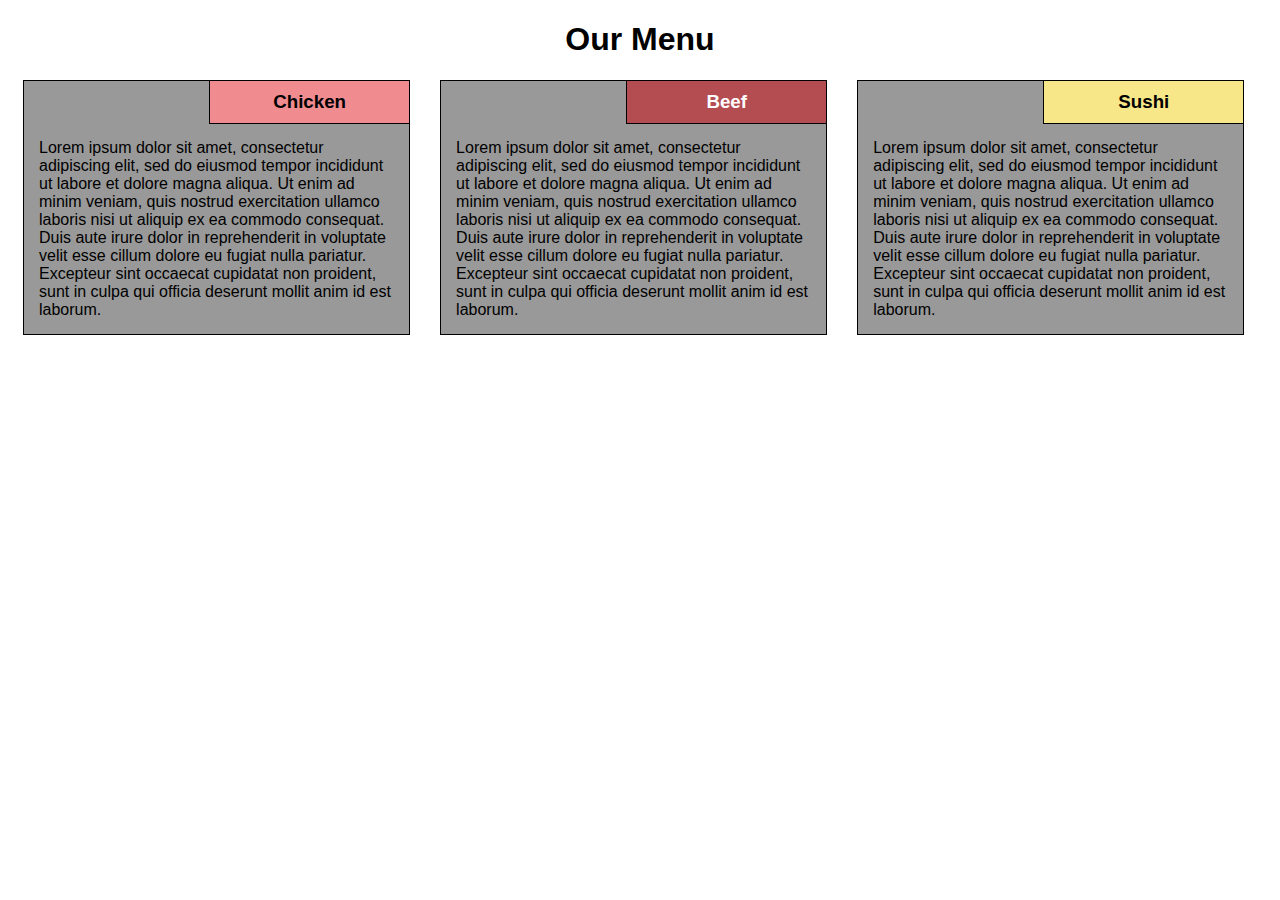
<file: module2/index.html>
<!DOCTYPE html>
<html>
<head>
  <title>Module 2 Assignment</title>
  <link rel="stylesheet" href="css/responsive.css" type="text/css">
</head>
<body>
  <h1>Our Menu</h1>
  <div class="row">
    <div class="col-lg-4 col-md-6">
      <div class="menu-item">
        <h3 class="menu-title chicken">Chicken</h3>
        <p>Lorem ipsum dolor sit amet, consectetur adipiscing elit, sed do eiusmod tempor incididunt ut labore et dolore magna aliqua. Ut enim ad minim veniam, quis nostrud exercitation ullamco laboris nisi ut aliquip ex ea commodo consequat. Duis aute irure dolor in reprehenderit in voluptate velit esse cillum dolore eu fugiat nulla pariatur. Excepteur sint occaecat cupidatat non proident, sunt in culpa qui officia deserunt mollit anim id est laborum.</p>
      </div>
    </div>
    <div class="col-lg-4 col-md-6">
      <div class="menu-item">
        <h3 class="menu-title beef">Beef</h3>
        <p>Lorem ipsum dolor sit amet, consectetur adipiscing elit, sed do eiusmod tempor incididunt ut labore et dolore magna aliqua. Ut enim ad minim veniam, quis nostrud exercitation ullamco laboris nisi ut aliquip ex ea commodo consequat. Duis aute irure dolor in reprehenderit in voluptate velit esse cillum dolore eu fugiat nulla pariatur. Excepteur sint occaecat cupidatat non proident, sunt in culpa qui officia deserunt mollit anim id est laborum.</p>
      </div>
    </div>
    <div class="col-lg-4 col-md-12">
      <div class="menu-item">
        <h3 class="menu-title sushi">Sushi</h3>
        <p>Lorem ipsum dolor sit amet, consectetur adipiscing elit, sed do eiusmod tempor incididunt ut labore et dolore magna aliqua. Ut enim ad minim veniam, quis nostrud exercitation ullamco laboris nisi ut aliquip ex ea commodo consequat. Duis aute irure dolor in reprehenderit in voluptate velit esse cillum dolore eu fugiat nulla pariatur. Excepteur sint occaecat cupidatat non proident, sunt in culpa qui officia deserunt mollit anim id est laborum.</p>
      </div>
    </div>
  </div>
</body>
</html>
</file>
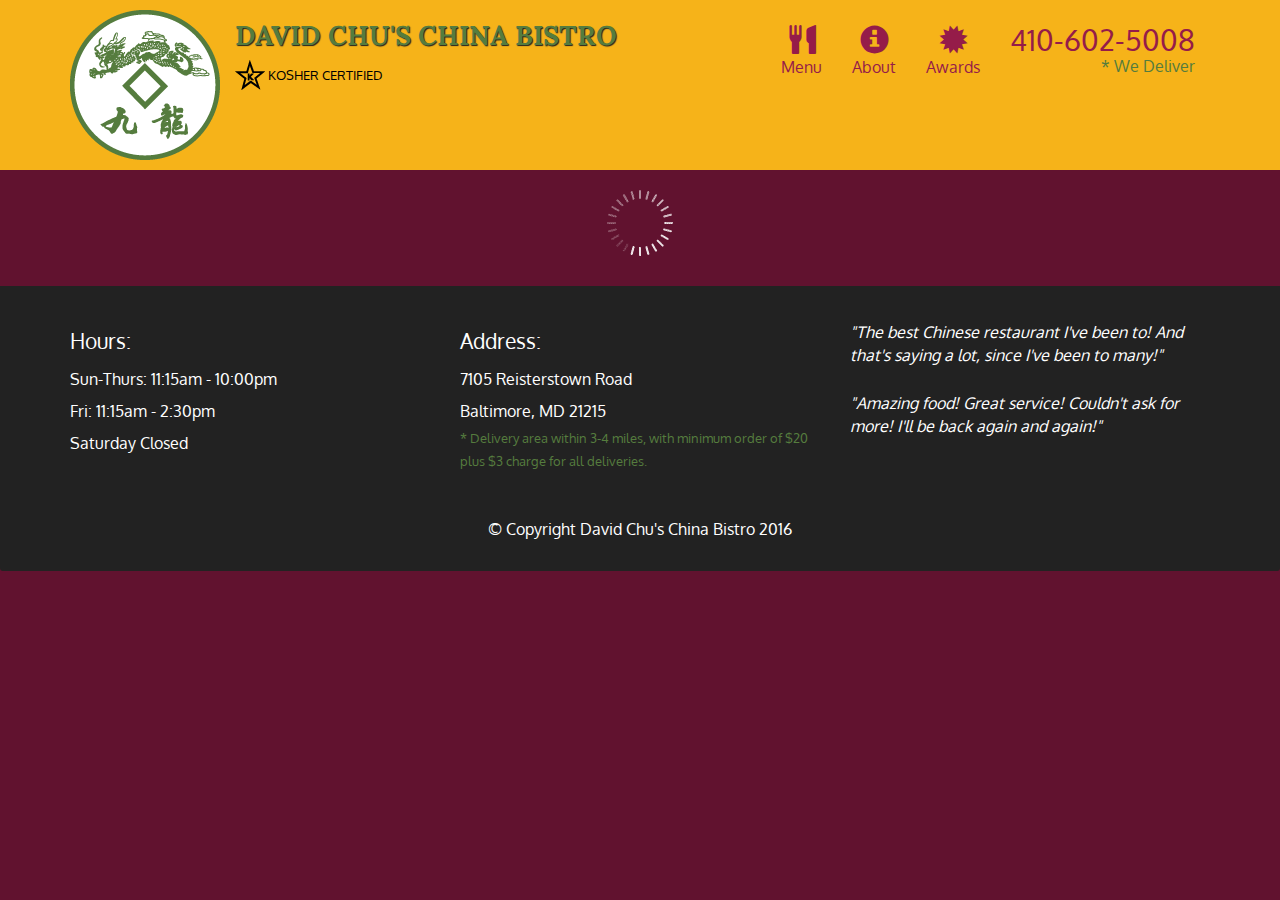
<file: module4/index.html>
<!doctype html>
<html lang="en">
  <head>
    <meta charset="utf-8">
    <meta http-equiv="X-UA-Compatible" content="IE=edge">
    <meta name="viewport" content="width=device-width, initial-scale=1">
    <title>David Chu's China Bistro</title>
    <link rel="stylesheet" href="css/bootstrap.min.css">
    <link rel="stylesheet" href="css/styles.css">
    <link href='https://fonts.googleapis.com/css?family=Oxygen:400,300,700' rel='stylesheet' type='text/css'>
    <link href='https://fonts.googleapis.com/css?family=Lora' rel='stylesheet' type='text/css'>
  </head>
<body>
  <header>
    <nav id="header-nav" class="navbar navbar-default">
      <div class="container">
        <div class="navbar-header">
          <a href="index.html" class="pull-left visible-md visible-lg">
            <div id="logo-img" alt="Logo image"></div>
          </a>

          <div class="navbar-brand">
            <a href="index.html"><h1>David Chu's China Bistro</h1></a>
            <p>
              <img src="images/star-k-logo.png" alt="Kosher certification">
              <span>Kosher Certified</span>
            </p>
          </div>

          <button id="navbarToggle" type="button" class="navbar-toggle collapsed" data-toggle="collapse" data-target="#collapsable-nav" aria-expanded="false">
            <span class="sr-only">Toggle navigation</span>
            <span class="icon-bar"></span>
            <span class="icon-bar"></span>
            <span class="icon-bar"></span>
          </button>
        </div>
        
        <div id="collapsable-nav" class="collapse navbar-collapse">
           <ul id="nav-list" class="nav navbar-nav navbar-right">
            <li id="navHomeButton" class="visible-xs active">
              <a href="index.html">
                <span class="glyphicon glyphicon-home"></span> Home</a>
            </li>
            <li id="navMenuButton">
              <a href="#" onclick="$dc.loadMenuCategories();">
                <span class="glyphicon glyphicon-cutlery"></span><br class="hidden-xs"> Menu</a>
            </li>
            <li>
              <a href="#">
                <span class="glyphicon glyphicon-info-sign"></span><br class="hidden-xs"> About</a>
            </li>
            <li>
              <a href="#">
                <span class="glyphicon glyphicon-certificate"></span><br class="hidden-xs"> Awards</a>
            </li>
            <li id="phone" class="hidden-xs">
              <a href="tel:410-602-5008">
                <span>410-602-5008</span></a><div>* We Deliver</div>
            </li>
          </ul><!-- #nav-list -->
        </div><!-- .collapse .navbar-collapse -->
      </div><!-- .container -->
    </nav><!-- #header-nav -->
  </header>

  <div id="call-btn" class="visible-xs">
    <a class="btn" href="tel:410-602-5008">
    <span class="glyphicon glyphicon-earphone"></span>
    410-602-5008
    </a>
  </div>
  <div id="xs-deliver" class="text-center visible-xs">* We Deliver</div>

  <div id="main-content" class="container"></div>

  <footer class="panel-footer">
    <div class="container">
      <div class="row">
        <section id="hours" class="col-sm-4">
          <span>Hours:</span><br>
          Sun-Thurs: 11:15am - 10:00pm<br>
          Fri: 11:15am - 2:30pm<br>
          Saturday Closed
          <hr class="visible-xs">
        </section>
        <section id="address" class="col-sm-4">
          <span>Address:</span><br>
          7105 Reisterstown Road<br>
          Baltimore, MD 21215
          <p>* Delivery area within 3-4 miles, with minimum order of $20 plus $3 charge for all deliveries.</p>
          <hr class="visible-xs">
        </section>
        <section id="testimonials" class="col-sm-4">
          <p>"The best Chinese restaurant I've been to! And that's saying a lot, since I've been to many!"</p>
          <p>"Amazing food! Great service! Couldn't ask for more! I'll be back again and again!"</p>
        </section>
      </div>
      <div class="text-center">&copy; Copyright David Chu's China Bistro 2016</div>
    </div>
  </footer>

  <!-- jQuery (Bootstrap JS plugins depend on it) -->
  <script src="js/jquery-2.1.4.min.js"></script>
  <script src="js/bootstrap.min.js"></script>
  <script src="js/ajax-utils.js"></script>
  <script src="js/script.js"></script>
</body>
</html>
</file>
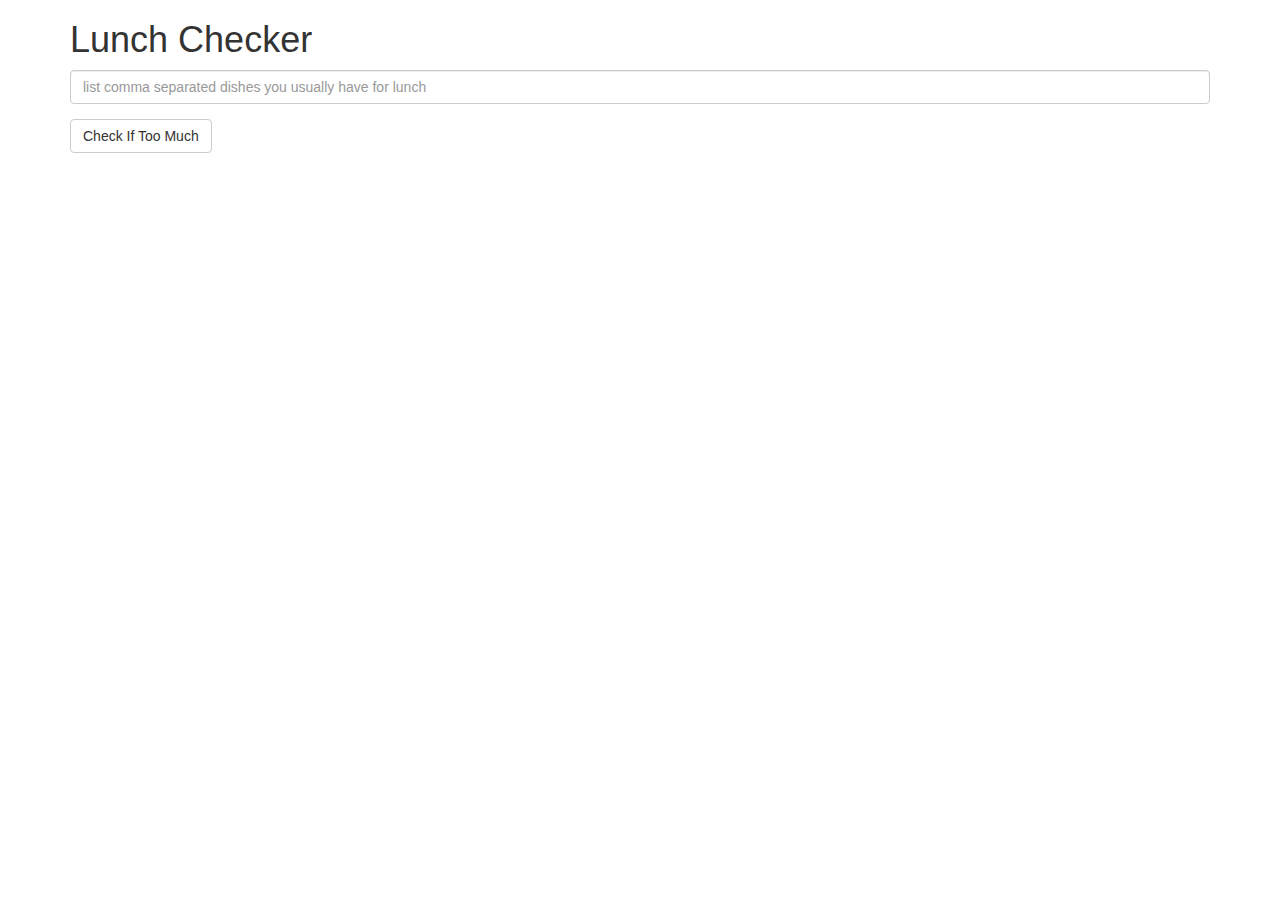
<file: 5_angular/module1-solution/index.html>
<!doctype html>
<html lang="en">
  <head>
    <title>Lunch Checker</title>
    <meta name="viewport" content="width=device-width, initial-scale=1">
    <link rel="stylesheet" href="styles/bootstrap.min.css">
    <style>
      .message { font-size: 1.3em; font-weight: bold; }
    </style>
    <script src="scripts/angular.min.js"></script>
    <script src="scripts/app.js"></script>
  </head>
<body ng-app="LunchChecker">
   <div class="container" ng-controller="LunchCheckerController">
     <h1>Lunch Checker</h1>

         <div class="form-group">
             <input id="lunch-menu" type="text"
             placeholder="list comma separated dishes you usually have for lunch"
             class="form-control"
             ng-model="menu">
         </div>
         <div class="form-group">
             <button class="btn btn-default" ng-click="checkMenu();">
               Check If Too Much
             </button>
         </div>
         <div class="form-group message">
           {{message}}
         </div>
   </div>

</body>
</html>
</file>
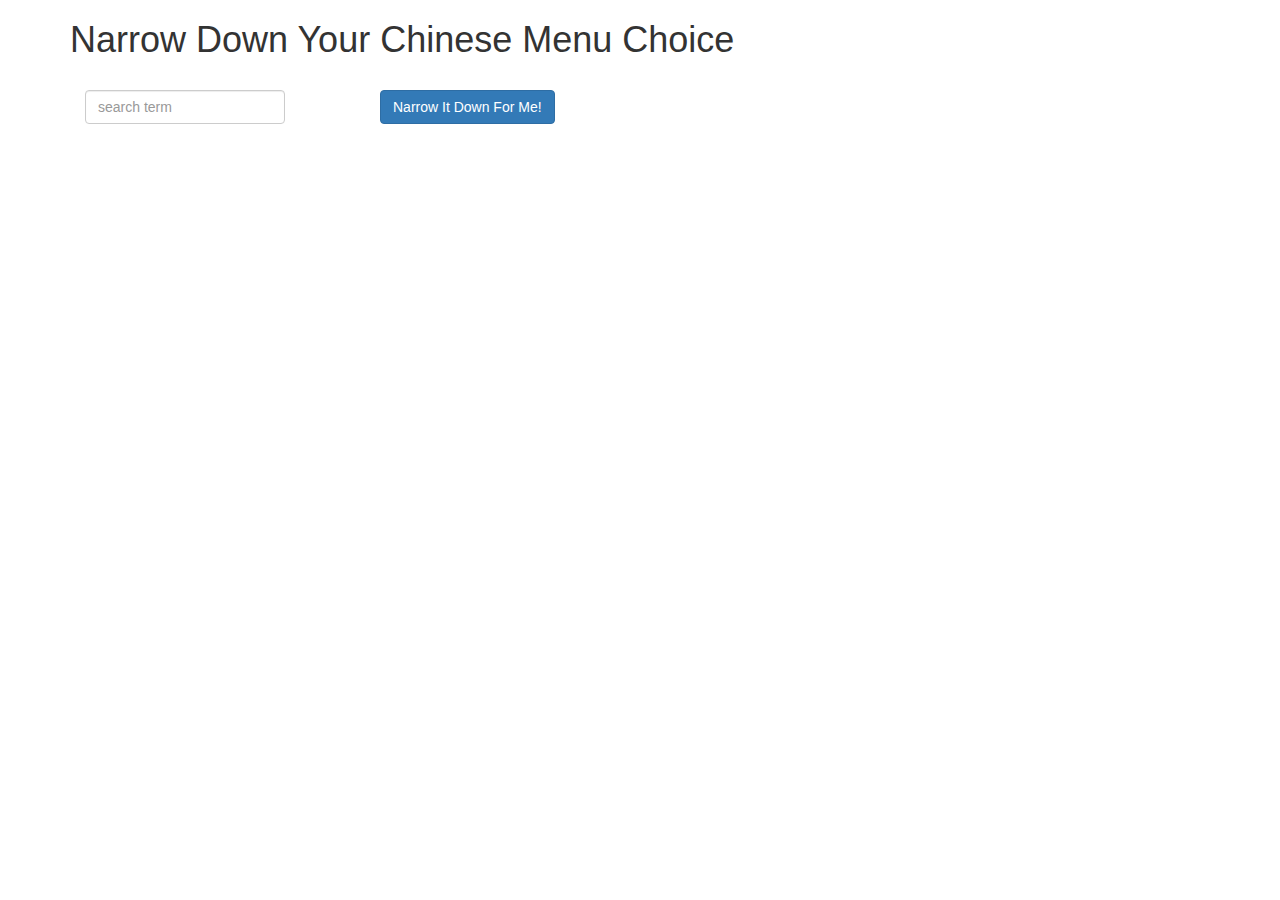
<file: 5_angular/module3-solution/index.html>
<!doctype html>
<html lang="en">
  <head>
    <title>Narrow Down Your Menu Choice</title>
    <meta name="viewport" content="width=device-width, initial-scale=1">
    <link rel="stylesheet" href="styles/bootstrap.min.css">
    <link rel="stylesheet" href="styles/styles.css">
    <script src="scripts/angular.min.js"></script>
    <script src="scripts/app.js"></script>
  </head>
<body ng-app="NarrowItDownApp">
  <div class="container" ng-controller="NarrowItDownController as menu">
    <h1>Narrow Down Your Chinese Menu Choice</h1>

    <div class="col-xs-3 form-group">
      <input type="text" placeholder="search term" class="form-control" ng-model="filter">
    </div>
    <div class="col-xs-3 form-group narrow-button">
      <button class="btn btn-primary" ng-click="menu.findFilteredItems(filter)">Narrow It Down For Me!</button>
    </div>

    <found-items found="menu.found" on-remove="menu.removeItem(index)"></found-items>
  </div>

</body>
</html>
</file>
<file: module2/css/responsive.css>
* {
  box-sizing: border-box;
}

body {
  font-family: Arial, 'Helvetica Neue', Helvetica, sans-serif;
}

h1 {
  text-align: center;
}

.menu-title {
  border-bottom: 1px solid black;
  border-left: 1px solid black;
  width: 200px;
  margin: 0 0 15px 0;
  padding: 10px;
  float: right;
  text-align: center
}

.chicken {
  background-color: #F08B90;
}

.beef {
  background-color: #B34D52;
  color: white;
}

.sushi {
  background-color: #F7E788;
}

p {
  margin: 15px;
  clear: right;
}

.menu-item {
  border: 1px solid black;
  background-color: #999;
}

/* Simple Responsive Framework. */
.row {
  width: 100%;
  margin-top: -15px;
}

.row > div {
  padding: 15px;
}
/********** Large devices only **********/
@media (min-width: 992px) {
  .col-lg-1, .col-lg-2, .col-lg-3, .col-lg-4, .col-lg-5, .col-lg-6, .col-lg-7, .col-lg-8, .col-lg-9, .col-lg-10, .col-lg-11, .col-lg-12 {
    float: left;
  }
  .col-lg-1 {
    width: 8.33%;
  }
  .col-lg-2 {
    width: 16.66%;
  }
  .col-lg-3 {
    width: 25%;
  }
  .col-lg-4 {
    width: 33%;
  }
  .col-lg-5 {
    width: 41.66%;
  }
  .col-lg-6 {
    width: 50%;
  }
  .col-lg-7 {
    width: 58.33%;
  }
  .col-lg-8 {
    width: 66.66%;
  }
  .col-lg-9 {
    width: 74.99%;
  }
  .col-lg-10 {
    width: 83.33%;
  }
  .col-lg-11 {
    width: 91.66%;
  }
  .col-lg-12 {
    width: 100%;
  }
}
/********** Medium devices only **********/
@media (min-width: 768px) and (max-width: 991px) {
  .col-md-1, .col-md-2, .col-md-3, .col-md-4, .col-md-5, .col-md-6, .col-md-7, .col-md-8, .col-md-9, .col-md-10, .col-md-11, .col-md-12 {
    float: left;
  }
  .col-md-1 {
    width: 8.33%;
  }
  .col-md-2 {
    width: 16.66%;
  }
  .col-md-3 {
    width: 25%;
  }
  .col-md-4 {
    width: 33%;
  }
  .col-md-5 {
    width: 41.66%;
  }
  .col-md-6 {
    width: 50%;
  }
  .col-md-7 {
    width: 58.33%;
  }
  .col-md-8 {
    width: 66.66%;
  }
  .col-md-9 {
    width: 74.99%;
  }
  .col-md-10 {
    width: 83.33%;
  }
  .col-md-11 {
    width: 91.66%;
  }
  .col-md-12 {
    width: 100%;
  }
}
</file>
<file: module4/css/styles.css>
body {
  font-size: 16px;
  color: #fff;
  background-color: #61122f;
  font-family: 'Oxygen', sans-serif;
}

/** HEADER **/
#header-nav {
  background-color: #f6b319;
  border-radius: 0;
  border: 0;
}

#logo-img {
  background: url('../images/restaurant-logo_large.png') no-repeat;
  width: 150px;
  height: 150px;
  margin: 10px 15px 10px 0;
}

.navbar-brand {
  padding-top: 25px;
}
.navbar-brand h1 { /* Restaurant name */
  font-family: 'Lora', serif;
  color: #557c3e;
  font-size: 1.5em;
  text-transform: uppercase;
  font-weight: bold;
  text-shadow: 1px 1px 1px #222;
  margin-top: 0;
  margin-bottom: 0;
  line-height: .75;
}
.navbar-brand a:hover, .navbar-brand a:focus {
  text-decoration: none;
}
.navbar-brand p { /* Kosher cert */
  color: #000;
  text-transform: uppercase;
  font-size: .7em;
  margin-top: 15px;
}
.navbar-brand p span { /* Star-K */
  vertical-align: middle;
}

#nav-list {
  margin-top: 10px;
}
#nav-list a {
  color: #951C49;
  text-align: center;
}
#nav-list a:hover {
  background: #E7E7E7;
}
#nav-list a span {
  font-size: 1.8em;
}

#phone {
  margin-top: 5px;
}
#phone a { /* Phone number */
  text-align: right;
  padding-bottom: 0;
}
#phone div { /* We Deliver */
  color: #557c3e;
  text-align: right;
  padding-right: 15px;
}

.navbar-header button.navbar-toggle, .navbar-header .icon-bar {
  border: 1px solid #61122f;
}
.navbar-header button.navbar-toggle {
  clear: both;
  margin-top: -30px;
}
/* END HEADER */

/* FOOTER */
.panel-footer {
  margin-top: 30px;
  padding-top: 35px;
  padding-bottom: 30px;
  background-color: #222;
  border-top: 0;
}
.panel-footer div.row {
  margin-bottom: 35px;
}
#hours, #address {
  line-height: 2;
}
#hours > span, #address > span {
  font-size: 1.3em;
}
#address p {
  color: #557c3e;
  font-size: .8em;
  line-height: 1.8;
}
#testimonials {
  font-style: italic;
}
#testimonials p:nth-child(2) {
  margin-top: 25px;
}
/* END FOOTER */



/* HOME PAGE */
.container .jumbotron {
  box-shadow: 0 0 50px #3F0C1F;
  border: 2px solid #3F0C1F;
}

#menu-tile, #specials-tile, #map-tile {
  height: 250px;
  width: 100%;
  margin-bottom: 15px;
  position: relative;
  border: 2px solid #3F0C1F;
  overflow: hidden;
}
#menu-tile:hover, #specials-tile:hover, #map-tile:hover {
  box-shadow: 0 1px 5px 1px #cccccc;
}
#menu-tile {
  background: url('../images/menu-tile.jpg') no-repeat;
  background-position: center;
}
#specials-tile {
  background: url('../images/specials-tile.jpg') no-repeat;
  background-position: center;
}
#menu-tile span, #specials-tile span, #map-tile span {
  position: absolute;
  bottom: 0;
  right: 0;
  width: 100%;
  text-align: center;
  font-size: 1.6em;
  text-transform: uppercase;
  background-color: #000;
  color: #fff;
  opacity: .8;
}
/* END HOME PAGE */

/* MENU CATEGORIES PAGE */
.category-tile { 
  position: relative;
  border: 2px solid #3F0C1F;
  overflow: hidden;
  width: 200px;
  height: 200px;
  margin: 0 auto 15px;
}
.category-tile span {
  position: absolute;
  bottom: 0;
  right: 0;
  width: 100%;
  text-align: center;
  font-size: 1.2em;
  text-transform: uppercase;
  background-color: #000;
  color: #fff;
  opacity: .8;
}
.category-tile:hover {
  box-shadow: 0 1px 5px 1px #cccccc;
}

#menu-categories-title + div {
  margin-bottom: 50px;
}
/* END MENU CATEGORIES PAGE */

/* SINGLE CATEGORY PAGE */
.menu-item-tile {
  margin-bottom: 25px;
}
.menu-item-tile hr {
  width: 80%;
}
.menu-item-tile .menu-item-price {
  font-size: 1.1em;
  text-align: right;
  margin-top: -15px;
  margin-right: -15px;
}
.menu-item-tile .menu-item-price span {
  font-size: .6em;
}
.menu-item-photo {
  position: relative;
  border: 2px solid #3F0C1F; 
  overflow: hidden;
  padding: 0;
  margin-right: -15px;
  margin-left: auto;
  margin-bottom: 20px;
  max-width: 250px;
}
.menu-item-photo div {
  position: absolute;
  bottom: 0;
  right: 0;
  width: 80px;
  background-color: #557c3e;
  text-align: center;
}
.menu-item-description {
  padding-right: 30px;
}
h3.menu-item-title {
  margin: 0 0 10px;
}
.menu-item-details {
  font-size: .9em;
  font-style: italic;
}
/* END SINGLE CATEGORY PAGE */


/********** Large devices only **********/
@media (min-width: 1200px) {
  .container .jumbotron {
    background: url('../images/jumbotron_1200.jpg') no-repeat;
    height: 675px;
  }
}

/********** Medium devices only **********/
@media (min-width: 992px) and (max-width: 1199px) {
  /* Header */
  #logo-img {
    background: url('../images/restaurant-logo_medium.png') no-repeat;
    width: 100px;
    height: 100px;
    margin: 5px 5px 5px 0;
  }
  /* End Header */

  /* Home Page */
  .container .jumbotron {
    background: url('../images/jumbotron_992.jpg') no-repeat;
    height: 558px;
  }
  /* End Home Page */
}

/********** Small devices only **********/
@media (min-width: 768px) and (max-width: 991px) {
  /* Home Page */
  .container .jumbotron {
    background: url('../images/jumbotron_768.jpg') no-repeat;
    height: 432px;
  }
  /* End Home Page */
}

/********** Extra small devices only **********/
@media (max-width: 767px) {
  /* Header */
  .navbar-brand {
    padding-top: 10px;
    height: 80px;
  }
  .navbar-brand h1 { /* Restaurant name */
    padding-top: 10px;
    font-size: 5vw; /* 1vw = 1% of viewport width */
  }
  .navbar-brand p { /* Kosher cert */
    font-size: .6em;
    margin-top: 12px;
  }
  .navbar-brand p img { /* Star-K */
    height: 20px;
  }

  #collapsable-nav a { /* Collapsed nav menu text */
    font-size: 1.2em;
  }
  #collapsable-nav a span { /* Collapsed nav menu glyph */
    font-size: 1em;
    margin-right: 5px;
  }

  #call-btn > a {
    font-size: 1.5em;
    display: block;
    margin: 0 20px;
    padding: 10px;
    border: 2px solid #fff;
    background-color: #f6b319;
    color: #951c49;
  }
  #xs-deliver {
    margin-top: 5px;
    font-size: .7em;
    letter-spacing: .1em;
    text-transform: uppercase;
  }
  /* End Header */

  /* Footer */
  .panel-footer section {
    margin-bottom: 30px;
    text-align: center;
  }
  .panel-footer section:nth-child(3) {
    margin-bottom: 0; /* margin already exists on the whole row */
  }
  .panel-footer section hr {
    width: 50%;
  }
  /* End Footer */

  /* Home Page */
  .container .jumbotron {
    margin-top: 30px;
    padding: 0;
  }
  #menu-tile, #specials-tile {
    width: 360px;
    margin: 0 auto 15px;
  }

  .menu-item-photo {
    margin-right: auto;
  }
  .menu-item-tile .menu-item-price {
    text-align: center;
  }
  .menu-item-description {
    text-align: center;;
  }
}


/********** Super extra small devices Only :-) (e.g., iPhone 4) **********/
@media (max-width: 479px) {
  /* Header */
  .navbar-brand h1 { /* Restaurant name */
    padding-top: 5px;
    font-size: 6vw;
  }
  /* End Header */
  
  /* Home page */
  #menu-tile, #specials-tile {
    width: 280px;
    margin: 0 auto 15px;
  }

  .col-xxs-12 {
    position: relative;
    min-height: 1px;
    padding-right: 15px;
    padding-left: 15px;
    float: left;
    width: 100%;
  }
}
</file>
<file: 5_angular/module3-solution/styles/styles.css>
h1 {
  margin-bottom: 30px;
}
input[type="text"] {
  width: 200px;
  float: left;
}
.narrow-button {
  float: left;
  margin-left: 10px;
}
.loader {
  display: none;
  margin-left: 5px;
  font-size: 10px;
  float: left;
  border-top: 1.1em solid rgba(147, 147, 147, 0.2);
  border-right: 1.1em solid rgba(147, 147, 147, 0.2);
  border-bottom: 1.1em solid rgba(147, 147, 147, 0.2);
  border-left: 1.1em solid #676767;
  -webkit-transform: translateZ(0);
  -ms-transform: translateZ(0);
  transform: translateZ(0);
  -webkit-animation: load8 1.1s infinite linear;
  animation: load8 1.1s infinite linear;
}
.loader,
.loader:after {
  border-radius: 50%;
  width: 3em;
  height: 3em;
}
@-webkit-keyframes load8 {
  0% {
    -webkit-transform: rotate(0deg);
    transform: rotate(0deg);
  }
  100% {
    -webkit-transform: rotate(360deg);
    transform: rotate(360deg);
  }
}
@keyframes load8 {
  0% {
    -webkit-transform: rotate(0deg);
    transform: rotate(0deg);
  }
  100% {
    -webkit-transform: rotate(360deg);
    transform: rotate(360deg);
  }
}
</file>
